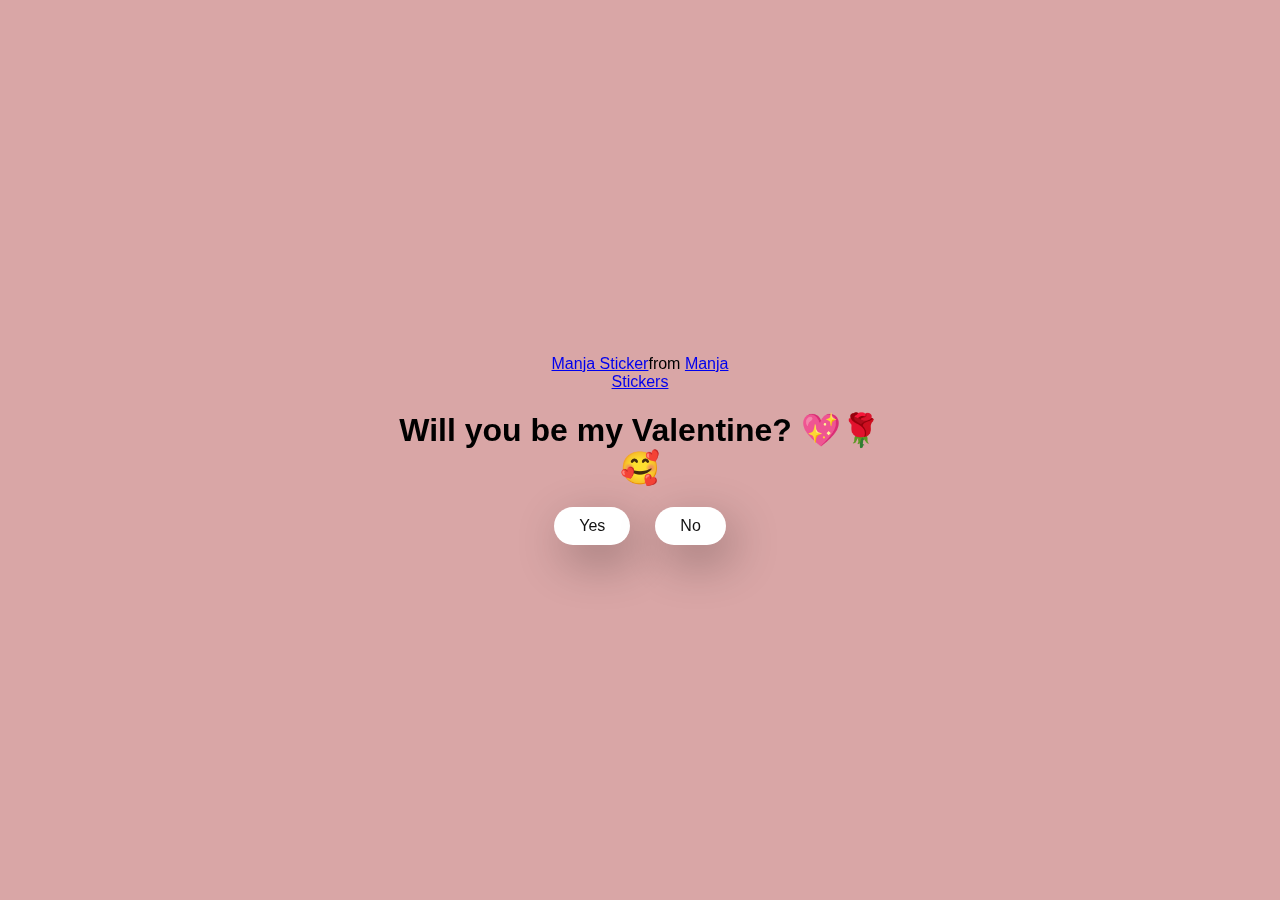
<file: index.html>
<!DOCTYPE html>
<html lang="en">

<head>
  <meta charset="UTF-8" />
  <meta name="viewport" content="width=device-width, initial-scale=1.0" />
  <title>Proposed Her</title>

  <link rel="stylesheet" href="./style.css" />
</head>

<body>
  <div class="floating-emojis"></div>
  <div class="container">
    <div class="tenor-gif-embed" data-postid="22885016" data-share-method="host" data-aspect-ratio="1.04918"
      data-width="100%">
      <a href="https://tenor.com/view/manja-gif-22885016">Manja Sticker</a>from
      <a href="https://tenor.com/search/manja-stickers">Manja Stickers</a>
    </div>
    
    <script type="text/javascript" async src="https://tenor.com/embed.js"></script>
    <h1>Will you be my Valentine? 💖🌹🥰</h1>
    <!-- <p>nvn is all yours</p> -->

    <div class="btn">
      <a href="yes.html">Yes</a>
      <a href="no1.html">No</a>
    </div>
  </div>
  <script>
    const emojis = ['❤️', '💕', '💖', '💗', '💓', '💝', '💘', '💞'];
    const container = document.querySelector('.floating-emojis');
    for(let i = 0; i < 15; i++) {
      const emoji = document.createElement('div');
      emoji.className = 'emoji';
      emoji.textContent = emojis[Math.floor(Math.random() * emojis.length)];
      emoji.style.left = Math.random() * 100 + '%';
      emoji.style.animationDelay = Math.random() * 5 + 's';
      emoji.style.animationDuration = (Math.random() * 3 + 5) + 's';
      container.appendChild(emoji);
    }
  </script>
</body>

</html>
</file>
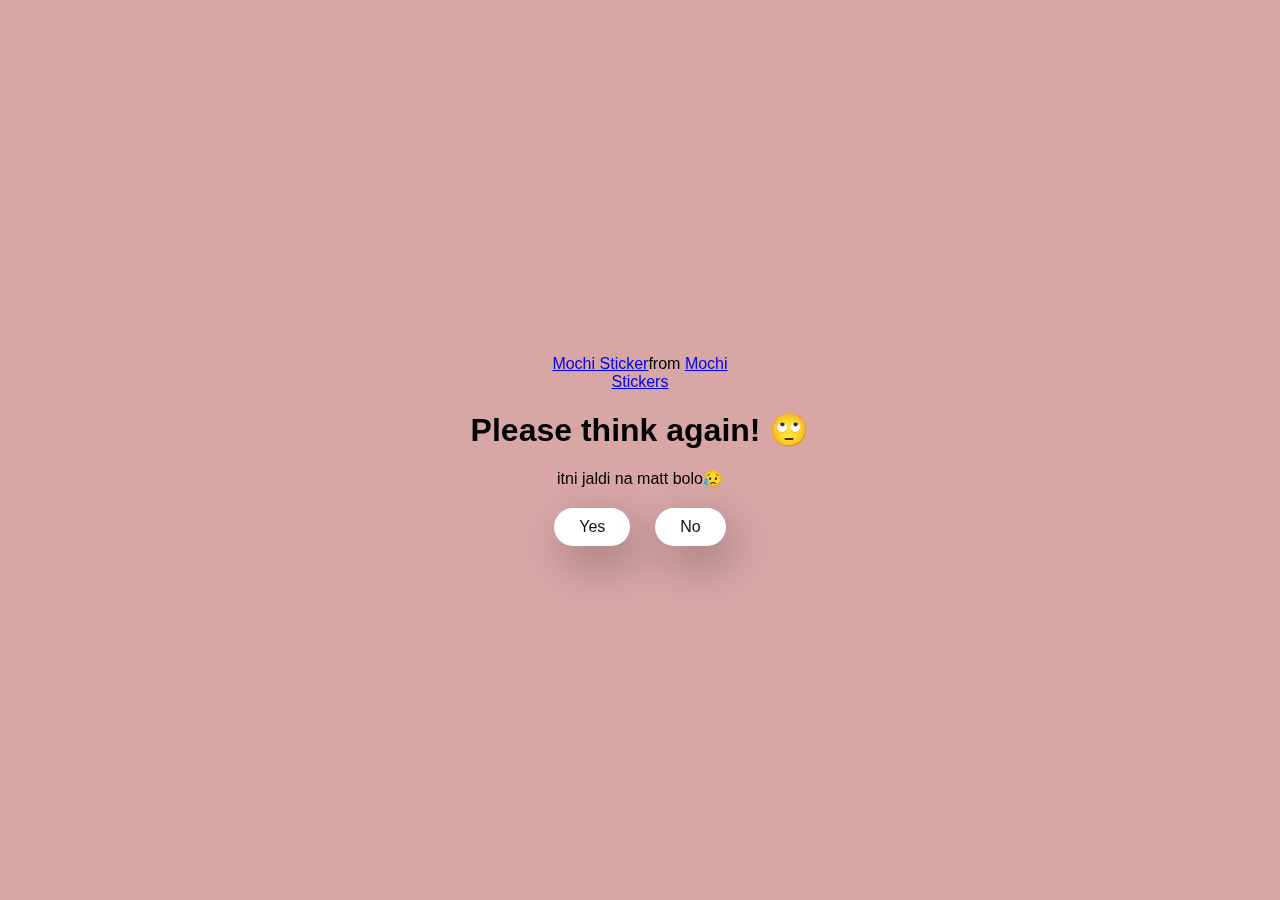
<file: no1.html>
<!DOCTYPE html>
<html lang="en">

<head>
  <meta charset="UTF-8" />
  <meta name="viewport" content="width=device-width, initial-scale=1.0" />
  <title>Ask Her Out</title>

  <link rel="stylesheet" href="./style.css" />
</head>

<body>
  <div class="floating-emojis"></div>
  <div class="container">
    <div class="tenor-gif-embed" data-postid="22050818" data-share-method="host" data-aspect-ratio="1"
      data-width="100%">
      <a href="https://tenor.com/view/mochi-gif-22050818">Mochi Sticker</a>from
      <a href="https://tenor.com/search/mochi-stickers">Mochi Stickers</a>
    </div>
    <script type="text/javascript" async src="https://tenor.com/embed.js"></script>
    <h1>Please think again! 🙄</h1>
    <p>itni jaldi na matt bolo😥</p>

    <div class="btn">
      <a href="yes.html">Yes</a>
      <a href="no2.html">No</a>
    </div>
  </div>
  <script>
    const emojis = ['❤️', '💕', '💖', '💗', '💓', '💝', '💘', '💞'];
    const container = document.querySelector('.floating-emojis');
    for(let i = 0; i < 15; i++) {
      const emoji = document.createElement('div');
      emoji.className = 'emoji';
      emoji.textContent = emojis[Math.floor(Math.random() * emojis.length)];
      emoji.style.left = Math.random() * 100 + '%';
      emoji.style.animationDelay = Math.random() * 5 + 's';
      emoji.style.animationDuration = (Math.random() * 3 + 5) + 's';
      container.appendChild(emoji);
    }
  </script>
</body>

</html>
</file>
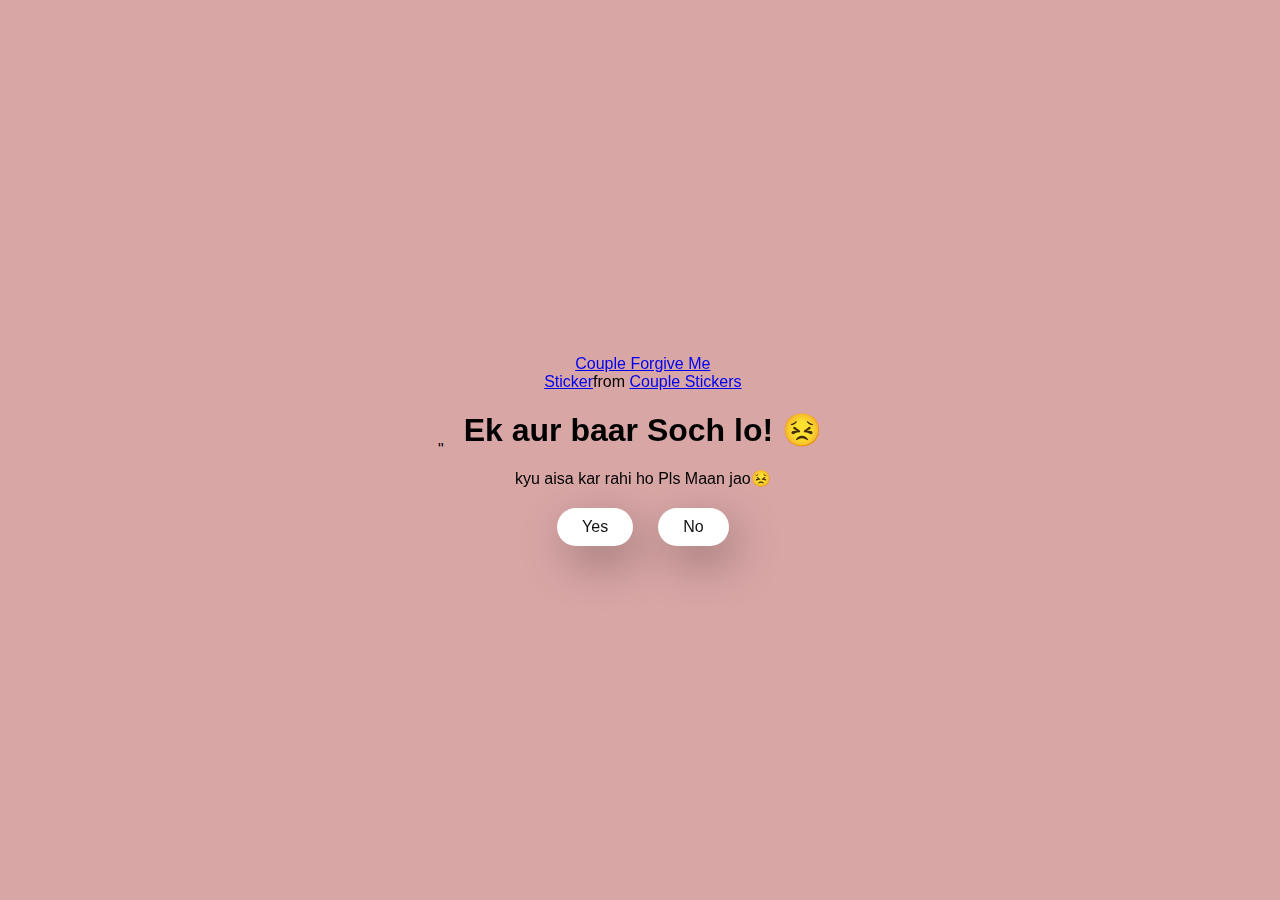
<file: no2.html>
"<!DOCTYPE html>
<html lang="en">

<head>
  <meta charset="UTF-8" />
  <meta name="viewport" content="width=device-width, initial-scale=1.0" />
  <title>Ask Her Out</title>

  <link rel="stylesheet" href="./style.css" />
</head>

<body>
  <div class="floating-emojis"></div>
  <div class="container">
    <div class="tenor-gif-embed" data-postid="15195810" data-share-method="host" data-aspect-ratio="1"
      data-width="100%">
      <a href="https://tenor.com/view/couple-forgive-me-asking-for-forgiveness-begging-crying-gif-15195810">Couple
        Forgive Me Sticker</a>from
      <a href="https://tenor.com/search/couple-stickers">Couple Stickers</a>
    </div>
    <script type="text/javascript" async src="https://tenor.com/embed.js"></script>

    <h1>Ek aur baar Soch lo! 😣</h1>
    <p>kyu aisa kar rahi ho Pls Maan jao😣</p>

    <div class="btn">
      <a href="yes.html">Yes</a>
      <a href="no3.html">No</a>
    </div>
  </div>
  <script>
    const emojis = ['❤️', '💕', '💖', '💗', '💓', '💝', '💘', '💞'];
    const container = document.querySelector('.floating-emojis');
    for(let i = 0; i < 15; i++) {
      const emoji = document.createElement('div');
      emoji.className = 'emoji';
      emoji.textContent = emojis[Math.floor(Math.random() * emojis.length)];
      emoji.style.left = Math.random() * 100 + '%';
      emoji.style.animationDelay = Math.random() * 5 + 's';
      emoji.style.animationDuration = (Math.random() * 3 + 5) + 's';
      container.appendChild(emoji);
    }
  </script>
</body>

</html>
</file>
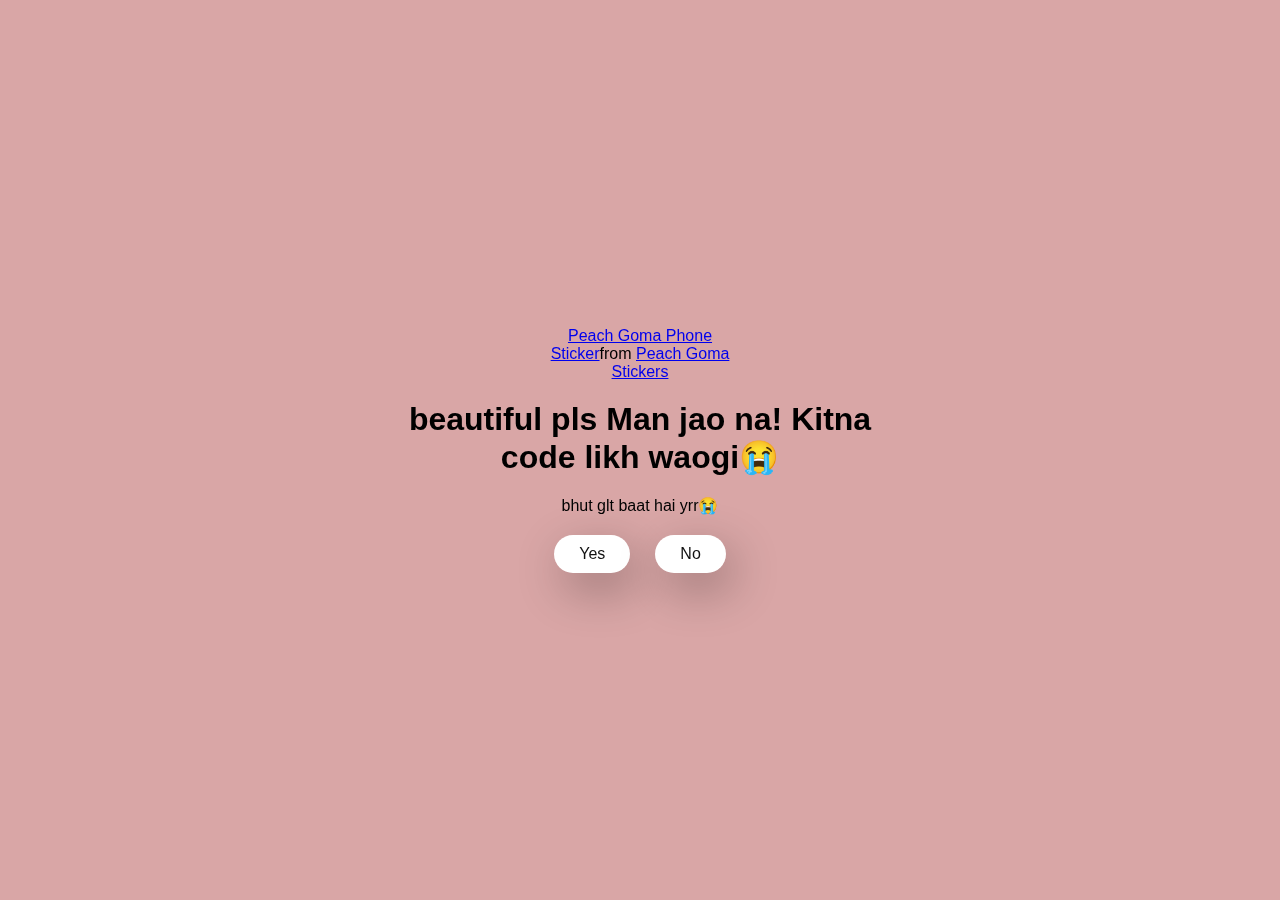
<file: no3.html>
<!DOCTYPE html>
<html lang="en">

<head>
  <meta charset="UTF-8" />
  <meta name="viewport" content="width=device-width, initial-scale=1.0" />
  <title>Ask Her Out</title>

  <link rel="stylesheet" href="./style.css" />
</head>

<body>
  <div class="floating-emojis"></div>
  <div class="container">
    <div class="tenor-gif-embed" data-postid="15974530976611222074" data-share-method="host" data-aspect-ratio="1.26923"
      data-width="100%">
      <a href="https://tenor.com/view/peach-goma-phone-gif-15974530976611222074">Peach Goma Phone Sticker</a>from
      <a href="https://tenor.com/search/peach+goma-stickers">Peach Goma Stickers</a>
    </div>
    <script type="text/javascript" async src="https://tenor.com/embed.js"></script>

    <h1>beautiful pls Man jao na! Kitna code likh waogi😭</h1>
    <p>bhut glt baat hai yrr😭</p>

    <div class="btn">
      <a href="yes.html">Yes</a>
      <a href="#" id="move-random">No</a>
    </div>
  </div>

  <script>
    const emojis = ['❤️', '💕', '💖', '💗', '💓', '💝', '💘', '💞'];
    const container = document.querySelector('.floating-emojis');
    for(let i = 0; i < 15; i++) {
      const emoji = document.createElement('div');
      emoji.className = 'emoji';
      emoji.textContent = emojis[Math.floor(Math.random() * emojis.length)];
      emoji.style.left = Math.random() * 100 + '%';
      emoji.style.animationDelay = Math.random() * 5 + 's';
      emoji.style.animationDuration = (Math.random() * 3 + 5) + 's';
      container.appendChild(emoji);
    }
  </script>
  <script src="./script.js"></script>
</body>

</html>
</file>
<file: style.css>
* {
    margin: 0;
    padding: 0;
    box-sizing: border-box;
    font-family: sans-serif;
  }
  
  body {
    width: 100%;
    min-height: 100vh;
    display: flex;
    justify-content: center;
    align-items: center;
    background-color: #d9a6a6;
    overflow: hidden;
  }
  
  .floating-emojis {
    position: fixed;
    top: 0;
    left: 0;
    width: 100%;
    height: 100%;
    pointer-events: none;
    z-index: 0;
  }
  
  .emoji {
    position: absolute;
    bottom: -50px;
    font-size: 30px;
    animation: float-up linear infinite;
    opacity: 0.7;
  }
  
  @keyframes float-up {
    to {
      bottom: 110%;
      transform: translateX(20px);
    }
  }
  
  .container {
    display: flex;
    flex-direction: column;
    text-align: center;
    align-items: center;
    gap: 20px;
    max-width: 500px;
    margin: 20px;
    position: relative;
    z-index: 1;
  }
  
  .container .tenor-gif-embed {
    max-width: 200px;
  }
  
  .container .btn {
    display: flex;
    gap: 25px;
  }
  
  .btn a {
    text-decoration: none;
    color: #111;
    background: #fff;
    padding: 10px 25px;
    border-radius: 66px;
    box-shadow: 0.5rem 1rem 3rem hsl(0, 0%, 0%, 0.3);
  }
</file>
